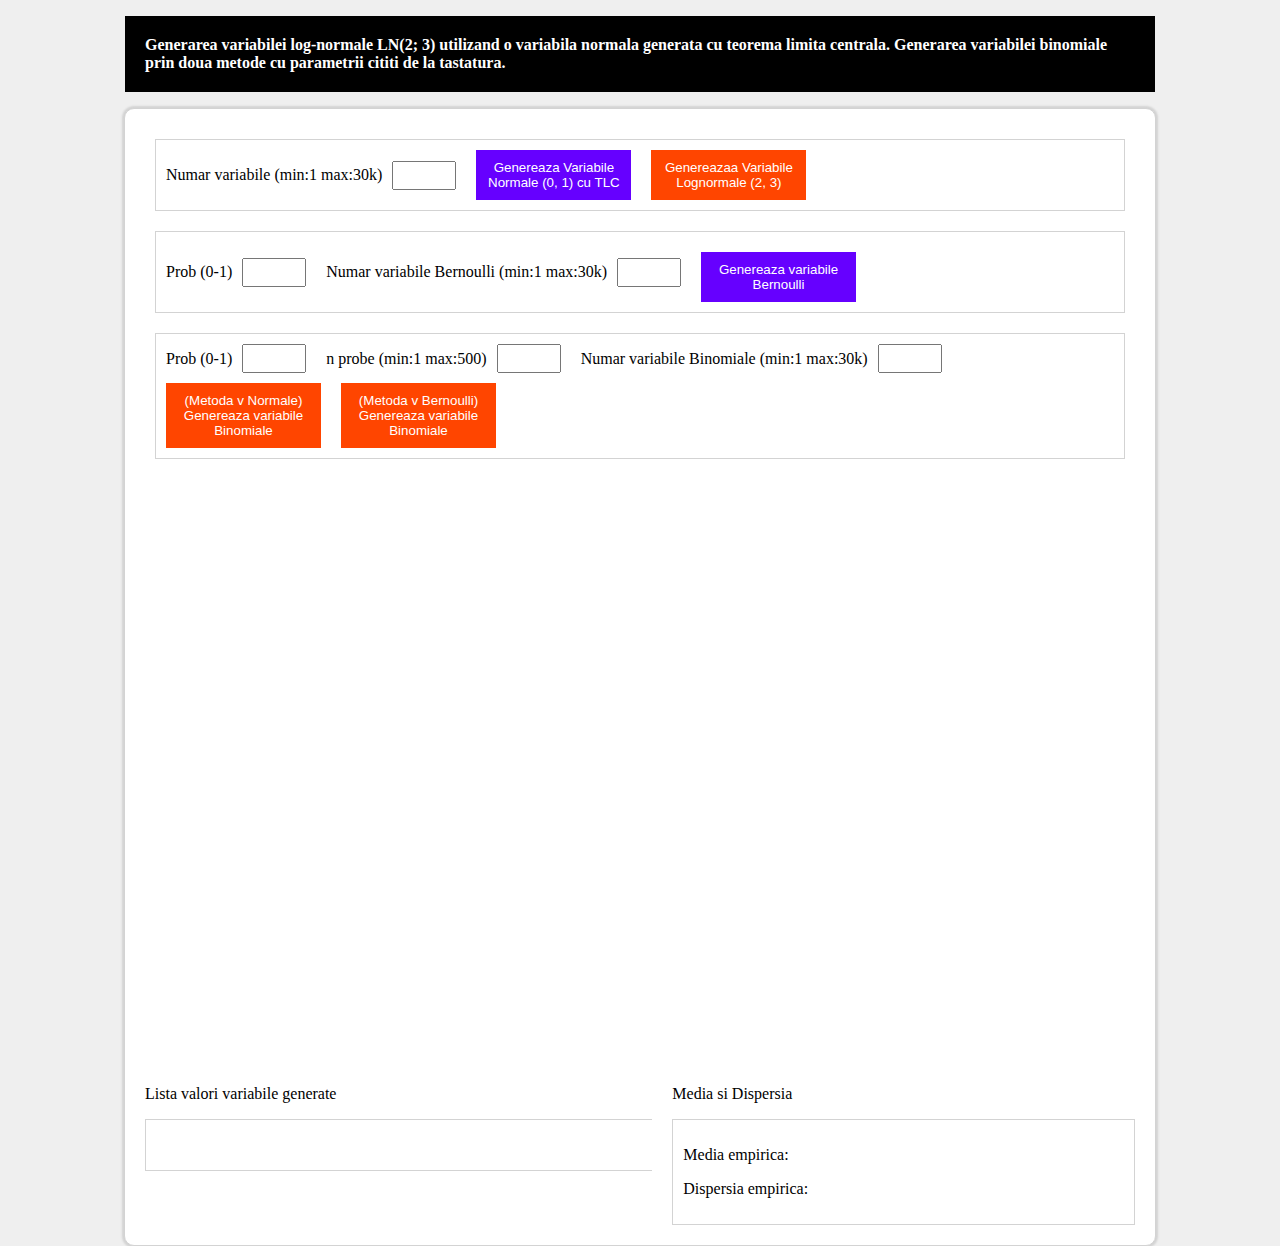
<file: Projects/DistributiiDeProbabilitate/index.html>
<!DOCTYPE html>
<html>
<head>
    <meta charset="utf-8">
    <title>Tehnici de Simulare - Tema 17</title>
    <link rel="stylesheet" type="text/css" href="main.css">
</head>
<body>

	<div class="container">
		<p class="subject">
		Generarea variabilei log-normale LN(2; 3) utilizand
		o variabila normala generata cu teorema limita centrala. Generarea variabilei binomiale prin doua metode cu parametrii cititi de la tastatura.
		</p>

		<div class="generator">
			<div class="menu">
				<div class="wrap-normal-lognormal">
					<label>Numar variabile (min:1 max:30k)</label>
					<input type="text" class="number-of-vars" id="numberOfVariables">
					<button id="generate-normal">Genereaza Variabile Normale (0, 1) cu TLC</button>
					<button id="generate-lognormal">Genereazaa Variabile Lognormale (2, 3)</button>
				</div>

				<div class="wrap-bernoulli">
					<label for="valueForBernoulli">Prob (0-1)</label>
					<input type="text" class="val-for-bernoulli" id="probForBernoulli">

					<label for="numberOfBernoulliVars">Numar variabile Bernoulli (min:1 max:30k)</label>
					<input type="text" class="number-of-vars" id="numberOfBernoulliVars">

					<button id="generate-bernoulli">Genereaza variabile Bernoulli</button>
				</div>

				<div class="wrap-binomial">
					<label for="probBinom">Prob (0-1)</label>
					<input type="text" class="prob-binom" id="probBinom">

					<label for="numberOfSamples">n probe (min:1 max:500)</label>
					<input type="text" class="number-of-sampl" id="numberOfNSampl">

					<label for="numberOfBinomVars">Numar variabile Binomiale (min:1 max:30k)</label>
					<input type="text" class="number-of-vars" id="numberOfBinomVars">

					<button id="generate-binom1">(Metoda v Normale) Genereaza variabile Binomiale</button>
					<button id="generate-binom2">(Metoda v Bernoulli) Genereaza variabile Binomiale</button>
				</div>
				
			</div>

			<div id="graph">

			</div>
			
			
			<div class="wrap-results">
				<div class="wrap-variables">
					<p>Lista valori variabile generate</p>
					<div id="values-list">
					</div>
				</div>
				<div class="wrap-meanstd">
					<p>Media si Dispersia</p>
					<div class="wrap-meanstd-results">
						<p>Media empirica: <span id="mean"></span></p>
						<p>Dispersia empirica: <span id="standardDev"></span></p>
					</div>
				</div>
			</div>
		</div>
	</div>

	<script type="text/javascript" src="plotly/plotly-latest.min.js"></script>
    <script type="text/javascript" src="main.js"></script>
</body>
</html>
</file>
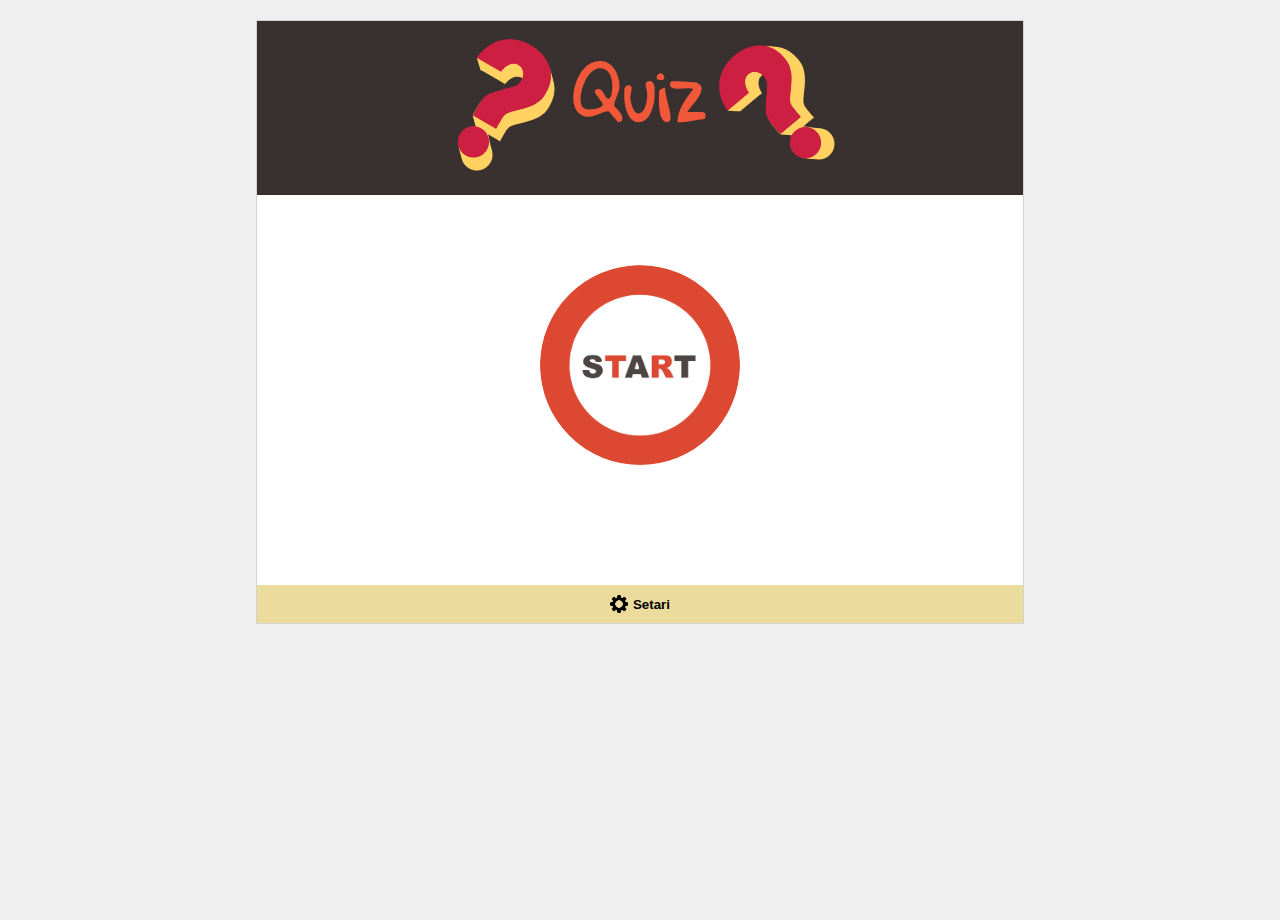
<file: Projects/Quiz/index.html>
<!DOCTYPE html>
<html>
<head>
    <meta charset="UTF-8">
    <meta name="viewport" content="width=device-width, initial-scale=1">
    <title>Quiz</title>
    <link rel="stylesheet" href="style.css">
</head>
<body>
        
<div id="content">
    <header>
        <div class="title">
            <div>
                <img src="images/question_mark_1.png" alt="question mark">
            </div>
            <h1>Quiz</h1>
            <div>
                <img src="images/question_mark_1.png" alt="question mark">
            </div>
        </div>
    </header>

    <button id="homeBtn" type="button"> Acceseaza Pagina Initiala</button>

    <section id="score">
        <p>Scor: <span id="score-value"></span></p>
    </section>

    <section class="question">
        <div class="button-container">
            <button type="button" id="start" class="pulse"></button>
        </div>
        <p class="hide" id="qst-content"></p>
    </section>
            
    <section id="answers">
        <div class="answer" id="ansA"></div>
        <div class="answer" id="ansB"></div>
        <div class="answer" id="ansC"></div>
        <div class="answer" id="ansD"></div>
    </section>

    <div class="button-container">
        <button type="button" id="next">Urmatoarea</button>
    </div>

    <div class="button-container">
        <button type="button" id="final">Afiseaza Scor Final</button>
    </div>

    <button id="editBtn" type="button">
        <img src="images/settings.png" alt="settings">
        <span class="settings-text">Setari</span>
    </button>            

</div>

<div id="editPage">
    <h2>Editeaza Intrebari</h2>

    <button type="button" id="backBtn">Inapoi</button>

    <table id="questionsTable">
        <thead>
            <tr>
                <th>Intrebare</th>
                <th>Raspunsul A</th>
                <th>Raspunsul B</th>
                <th>Raspunsul C</th>
                <th>Raspunsul D</th>
                <th>Corect</th>
            </tr>
        </thead>
        <tbody>
        </tbody>
    </table>
</div>
        
<script src="main.js"></script>

</body>
</html>
</file>
<file: Projects/DistributiiDeProbabilitate/main.css>
/*Cod CSS*/

body {
	box-sizing: border-box;
	padding: 0;
	margin: 0;
	background-color: #efefef;
	font-family: verdana;
}

.container {
	display: grid;
	grid-template-columns: auto;
	justify-items: center;
}

h1 {
	text-decoration: underline;
}

.subject {
	padding: 20px;
	background-color: #000;
	font-weight: bold;
	color: #fff;
	max-width: 990px;
}

.generator {
	padding: 20px;
	border: 1px solid lightgray;
	background-color: #fff;
	border-radius: 10px;
	box-shadow: 0px 0px 2px 2px lightgray;
	max-width: 990px;
}

.menu {
	padding: 10px;
	display: grid;
	grid-template-columns: auto;
	grid-template-rows: auto auto auto;
	grid-row-gap: 20px;
}

.wrap-normal-lognormal,
.wrap-bernoulli,
.wrap-binomial {
	border: 1px solid lightgray;
	padding: 10px;
}

.wrap-normal-lognormal,
.wrap-bernoulli,
.wrap-binomial {
	display: flex;
	align-items: center;
  	flex-wrap: wrap;
}

.wrap-bernoulli label:last-of-type {
	margin-left: 20px;
}

.wrap-binomial label:last-of-type {
	margin-left: 20px;
}

.wrap-binomial label:nth-of-type(2) {
	margin-left: 20px;
}

.number-of-vars,
.val-for-bernoulli,
.prob-binom,
.number-of-sampl {
	max-width: 50px;
	padding: 5px;
	margin-left: 10px;
}

#generate-normal,
#generate-lognormal,
#generate-bernoulli,
#generate-binom1,
#generate-binom2 {
	max-width: 155px;
	padding: 10px;
	background-color: #6600ff;
	border: none;
	color: #fff;
}

#generate-normal {
	margin-left: 20px;
}

#generate-lognormal {
	margin-left: 20px;
	background-color: #ff4500;
}

#generate-binom1, 
#generate-binom2 {
	margin-top: 10px;
	background-color: #ff4500;
}

#generate-bernoulli {
	margin-top: 10px;
	margin-left: 20px;
}

#generate-binom1 {
	margin-right: 20px;
}

#generate-lognormal:hover,
#generate-normal:hover,
#generate-bernoulli:hover,
#generate-binom1:hover,
#generate-binom2:hover {
	cursor: pointer;
}

#values-list {
	border-top: 1px solid lightgray;
	border-bottom: 1px solid lightgray;
	border-left: 1px solid lightgray;
	padding: 25px;
	max-height: 200px;
	overflow-y: scroll;
}

#graph {
	width: 980px;
	height: 600px;
}

.wrap-results {
	display: grid;
	grid-template-columns: auto auto;
	grid-column-gap: 20px;
}

.wrap-meanstd-results {
	border: 1px solid lightgray;
	padding: 10px;
}
</file>
<file: Projects/Quiz/style.css>
@font-face {
    font-family: Gloria;
    src: url("fonts/GloriaHallelujah-Regular.ttf");
}

@font-face {
    font-family: Gette;
    src: url("fonts/Courgette-Regular.ttf");
}

* {
    box-sizing: border-box;
    padding: 0;
    margin: 0;
}

html, body {
    height: 100%;
}

body {
    background-color: #efefef;
}

#content {
    display: block;
    width: 60%;
    margin-left: 20%;
    margin-right: 20%;
    border: 1px solid lightgray;
    background-color: #fff;
    margin-top: 20px;
}

header .title {
    display: flex;
    flex-wrap: wrap;
    flex-direction: row;
    text-align: center;
    padding: 10px;
    justify-content: center;
    background-color: #39312F;
}

header .title h1 {
    font-family: Gloria;
    font-size: 4em;
    color: #F05839;
}

header .title img {
    width: 150px;
}

header .title div:first-child {
    transform: rotate(30deg);
    transition: all .6s ease-in-out;
    -webkit-transition: all .6s ease-in-out;
}

header .title div:first-child:hover {
    transform: rotate(-10deg);
}

header .title div:last-child {
    transform: rotate(-40deg);
    transition: all .8s ease-in-out;
    -webkit-transition: all .8s ease-in-out;
}

header .title div:last-child:hover {
    transform: rotate(180deg);
}

header .title .qs2 {
    margin-top: 20px;
}

#homeBtn {
    padding: 10px;
    border: none;
    margin-bottom: 10px;
    background-color: #ebdc9d;
    outline: none;
    transition: background-color 0.15s linear;
}

#homeBtn:before {
    content: "\000AB  ";
}

#homeBtn:hover {
    background-color: #ebdc9d;
    cursor: pointer;
    background-color: #e9b76c;
}

#score {
    margin-top: 40px;
    padding: 15px;
    text-align: center;
    font-size: 2.5em;
    font-family: Gette;
}

section.question {
    display: flex;
    flex-direction: column;
    flex-wrap: wrap;
    padding: 20px;
}

#qst-title {
    font-family: Gette;
    font-size: 2.5em;
    font-weight: bold;
    width: 100%;
}

#qst-content {
    width: 100%;
    margin-top: 20px;
    font-size: 1.3em;
    padding: 10px;
    text-align: center;
    background-color: #FF6700;
    color: #fff;
}

section.question .button-container {
    width: 100%;
    text-align: center;
    position: relative;
}

#next {
    width: 180px;
    height: 45px;
    cursor: pointer;
    margin-top: 10px;
    border: none;
    color: #fff;
    background-color: #FF6700;
    font-size: 1.1em;
    outline: none;
    border-radius: 4px;
    margin-left: auto;
    margin-right: auto;
    margin-bottom: 20px;
    transition: background-color 0.15s linear;
}

#next:after {
    content: "  \000BB";
}

#next:hover {
    background-color: #39312F;
}

#final {
    width: 180px;
    height: 45px;
    cursor: pointer;
    margin-top: 10px;
    border: none;
    color: #fff;
    background-color: rgb(243, 45, 19);
    font-size: 1.1em;
    outline: none;
    border-radius: 4px;
    margin-left: auto;
    margin-right: auto;
    margin-bottom: 20px;
    transition: background-color 0.15s linear;
}

#final:hover {
    background-color: #39312F;
}

#start {
    background: url("images/start-btn.png");
    background-repeat: no-repeat;
    height: 200px;
    width: 200px;
    border: none;
    background-size: 100%;
    border-radius: 100%;
    cursor: pointer;
    margin-top: 50px;
    margin-bottom: 50px;
}

@keyframes pulse_animation {
    0% { transform: scale(1); }
    30% { transform: scale(1); }
    40% { transform: scale(1.05); }
    50% { transform: scale(1); }
    60% { transform: scale(1); }
    70% { transform: scale(1.05); }
    80% { transform: scale(1); }
    100% { transform: scale(1); }
}

.pulse {
    animation-name: pulse_animation;
    animation-duration: 1000ms;
    transform-origin: 50% 50%;
    animation-iteration-count: infinite;
    animation-timing-function: ease-in-out;
}

section#answers {
    /* border: 1px solid red; */
    margin-top: 20px;
    display: flex;
    flex-direction: row;
    flex-wrap: wrap;
    align-items: center;
    justify-content: space-between;
    cursor: pointer;
    padding: 20px;
}

section#answers #ansA:before {
    content: "A";
    padding: 4px;
    font-size: 1.3em;
    background-color: #333;
    color: #fff;
    padding-left: 10px;
    padding-right: 10px;
    border-radius: 5px;
    cursor: pointer;
    font-weight: bold;
    margin-right: 10px;
}

section#answers #ansB:before {
    content: "B";
    padding: 4px;
    font-size: 1.3em;
    background-color: #333;
    color: #fff;
    padding-left: 10px;
    padding-right: 10px;
    border-radius: 5px;
    cursor: pointer;
    font-weight: bold;
    margin-right: 10px;
}

section#answers #ansC:before {
    content: "C";
    padding: 4px;
    font-size: 1.3em;
    background-color: #333;
    color: #fff;
    padding-left: 10px;
    padding-right: 10px;
    border-radius: 5px;
    cursor: pointer;
    font-weight: bold;
    margin-right: 10px;
}

section#answers #ansD:before {
    content: "D";
    padding: 4px;
    font-size: 1.3em;
    background-color: #333;
    color: #fff;
    padding-left: 10px;
    padding-right: 10px;
    border-radius: 5px;
    cursor: pointer;
    font-weight: bold;
    margin-right: 10px;
}

section#answers .answer {
    width: 45%;
    padding: 10px;
    text-align: left;
    margin-bottom: 20px;
    background-color: #ffb347;
    color: #000;
    border-radius: 5px;
    font-size: 1.2em;
}

#editBtn {
    display: flex;
    flex-direction: row;
    align-items: center;
    justify-content: center;
    column-gap: 5px;
    padding: 10px;
    cursor: pointer;
    border: none;
    margin-top: 50px;
    outline: none;
    width: 100%;
    background-color: #ebdc9d;
    color: #000;
    transition: background-color 0.15s linear;
}

#editBtn:hover {
    background-color: #e9b76c;
}

#editBtn img {
    width: 18px;
}

#editBtn .settings-text {
    font-weight: bold;
}

#backBtn {
    padding: 10px;
    border: none;
    margin-bottom: 10px;
    background-color: #ebdc9d;
    outline: none;
}

#backBtn::before {
    content: "\021E6  ";
}

#backBtn:hover {
    cursor: pointer;
    background-color: #e9b76c;
}

#editPage {
    display: none;
    width: 60%;
    margin-left: 20%;
    margin-right: 20%;
    background-color: #fff;
    margin-top: 20px;
    flex-direction: row;
    flex-wrap: wrap;
    margin-bottom: 50px;
    padding: 15px;
}

#editPage h2 {
    padding: 20px;
    text-align: center;
    width: 50%;
    margin-left: 25%;
    margin-right: 25%;
}

#editPage table {
    width: 100%;
    border-collapse: collapse;
}

#editPage table thead th:nth-child(odd) {
    background-color: #68c987; 
}

#editPage table thead th:nth-child(even) {
    background-color: #4a4e72; 
}

#editPage table thead th {
    color: #fff;
    font-weight: normal;
    padding: 10px;
}

#editPage table thead th:last-of-type {
    background-color: #030303;
}

#editPage table, tbody tr, td {
    text-align: center;
    padding: 5px;
}

#editPage table tbody tr:nth-child(odd) td {
    background-color: #eeecf3;
    padding: 5px;
}

#editPage table tbody tr td:hover {
    cursor: pointer;
    background-color: #9c3131;
    color: #fff;
}

/* Media Query */
@media screen and (max-width: 800px) {
    #content, #editPage {
        width: 90%;
        margin-left: auto;
        margin-right: auto;
    }
}

@media screen and (max-width: 500px) {
    #content, #editPage {
        width: 100%;
        margin-left: auto;
        margin-right: auto;
    }
}
</file>
